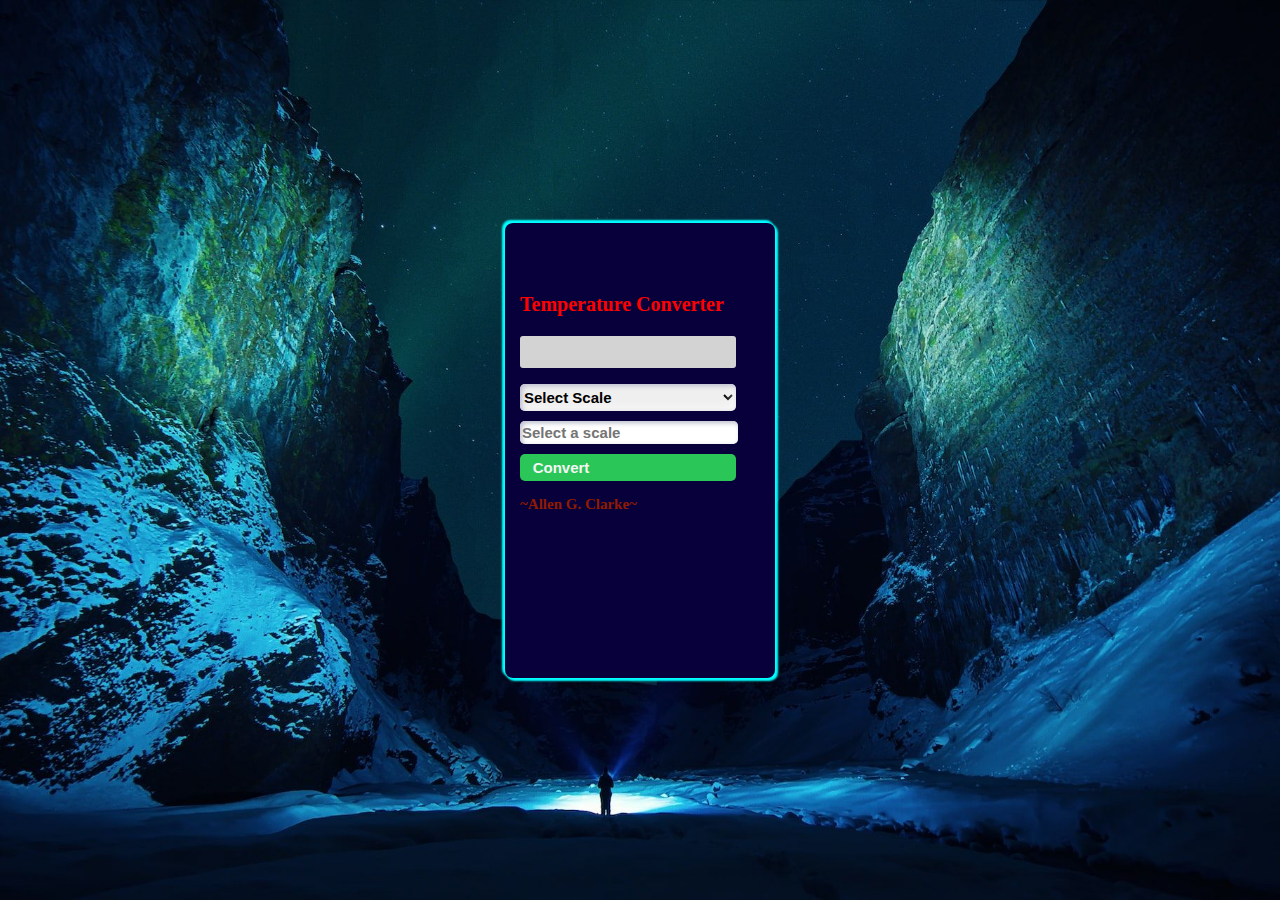
<file: index.html>
<!DOCTYPE html>
<html>

<head>
    <meta charset="UTF-8">
    <meta name="viewport" content="width=device-width, initial-scale=1">
    <title>Temperature Conversions</title>
    <link rel="stylesheet" href="temperature-conversion.css">
    <meta name="google-site-verification" content="NRRKpmONEG4jzjOfAKxkyOSFDsm9ar5nfkUs31PMQCA" />
</head>

<body>
    <div class="main-div">
        <h3>Temperature Converter</h3>
        <div>
            <p id="paragraph" class="dashboard"></p>
            <select name="temperature" id="temperature" class="temperature-select">
                <option value="Select Scale">Select Scale</option>
                <option value="Celsius-to-Fahrenheit">Celsius to Fahrenheit</option>
                <option value="Fahrenheit-to-Celsius">Fahrenheit to Celsius</option>
                <option value="Celsius-to-Kelvin">Celsius to Kelvin</option>
                <option value="Fahrenheit-to-Kelvin">Fahrenheit to Kelvin</option>
            </select>
        </div>
        <div>
            <input type="number" name="number" id="number" class="number-input" placeholder="Select a scale">
        </div>
        <div>
            <button class="calculate-btn convert-btn">Convert</button>
        </div>
        <p class="author">
            ~Allen G. Clarke~
        </p>
    </div>
    <script src="temperature-conversion.js"></script>
</body>

</html>
</file>
<file: temperature-conversion.css>
body {
    display: flex;
    place-items: center;
    background-image: url("background.jpg");
    background-repeat: no-repeat;
    background-size: cover;
    background-position: center;
    margin: 0;
    padding: 0;
    height: 100vh;
}
.main-div {
    display: block;
    margin: 0 auto;
    width: 240px;
    padding-left: 15px;
    padding-right: 15px;
    padding-bottom: 150px;
    border-radius: 8px;
    background-color: #08003B;
    box-shadow: 2px 2px 2px 0.5px rgba(0, 255, 255, 1), -2px -2px 2px 0.5px rgba(0, 255, 255, 1)
}
.dashboard {
    background-color: lightgray;
    border-radius: 3px;
    width: 216px;
    height: 32px;
    display: flex;
    justify-content: space-around;
    flex-direction: row;
    align-content: center;
    align-items: center;
}
h3 {
    font-weight: bold;
    font-size: 20px;
    padding-top: 50px;
    color: red;
}
div {
    display: block;
}
.temperature-select {
    padding-top: 4px;
    padding-bottom: 4px;
    outline: none;
    border: none;
    font-size: 15px;
    font-weight: bold;
    border-radius: 5px;
    margin-bottom: 10px;
    box-shadow: inset 2px 2px 5px #babecc, inset -5px -5px 10px #ffffff73;
    width: 216px;
}
.number-input {
    padding-right: 0px;
    padding-top: 3px;
    padding-bottom: 3px;
    outline: none;
    border: none;
    font-weight: bold;
    font-size: 15px;
    border-radius: 5px;
    margin-bottom: 10px;
    box-shadow: inset 2px 2px 5px #babecc, inset -5px -5px 10px #ffffff73;
    width: 216px;
}
.convert-btn {
    padding-right: 140px;
    color: whitesmoke;
    background-color: rgb(42, 198, 88);
    border: none;
    padding-top: 5px;
    padding-bottom: 5px;
    font-family: Arial, Helvetica, sans-serif;
    font-size: 15px;
    font-weight: bold;
    border-radius: 5px;
    width: 216px;
}
.author {
    font-size: 15px;
    font-weight: bold;
    color: #901B00;
    }
</file>
